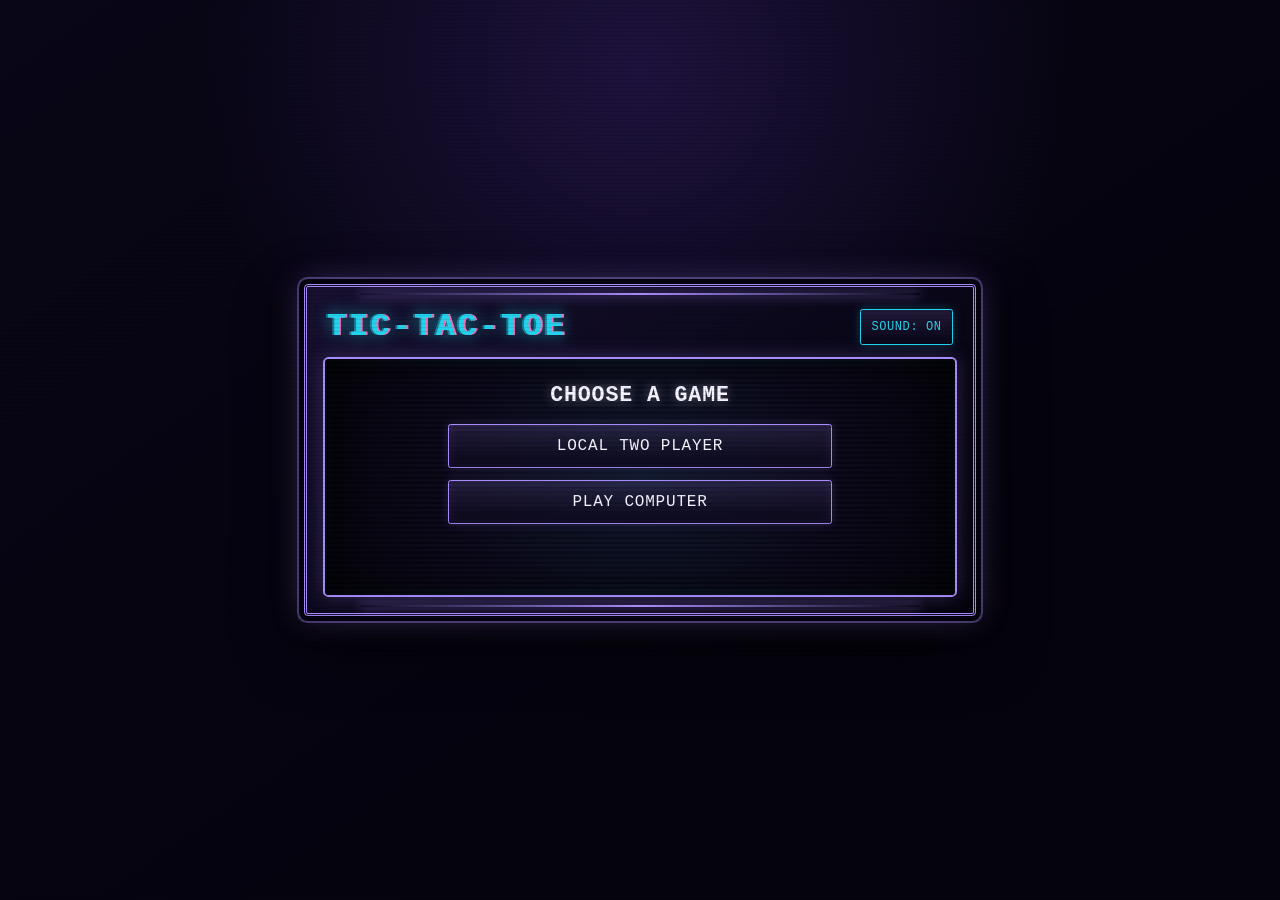
<file: index.html>
<!doctype html>
<html lang="en">
  <head>
    <meta charset="utf-8">
    <meta name="viewport" content="width=device-width, initial-scale=1">
    <title>Tic-Tac-Toe</title>
    <link rel="stylesheet" href="style.css">
  </head>
  <body>
    <main class="game-shell arcade-cabinet">
      <header class="cabinet-header">
        <h1>Tic-Tac-Toe</h1>
        <button
          id="sound-toggle"
          type="button"
          aria-pressed="true"
          aria-label="Mute sound"
          data-sound-enabled="true"
        >Sound: On</button>
      </header>

      <div class="crt-screen">
        <section id="mode-selection" class="screen" aria-labelledby="mode-heading">
          <h2 id="mode-heading">Choose a game</h2>
          <div id="mode-actions" class="mode-actions">
            <button type="button" data-mode="local">Local Two Player</button>
            <button type="button" data-mode="computer">Play Computer</button>
          </div>
          <div id="difficulty-selection" class="mode-actions" hidden>
            <button type="button" data-difficulty="easy">Easy</button>
            <button type="button" data-difficulty="medium">Medium</button>
            <button type="button" data-difficulty="hard">Hard</button>
          </div>
          <div id="mark-selection" class="mode-actions" hidden>
            <button type="button" data-mark="X">Play as X</button>
            <button type="button" data-mark="O">Play as O</button>
          </div>
        </section>

        <section id="game" class="screen" aria-labelledby="status" hidden>
          <section class="score-panel" aria-label="Series score">
            <div class="scoreboard">
              <p class="score-card">
                <span id="score-x-label">Player X</span>
                <strong id="score-x">0</strong>
              </p>
              <p class="score-card">
                <span id="score-o-label">Player O</span>
                <strong id="score-o">0</strong>
              </p>
            </div>
          </section>

          <section class="status-panel" aria-label="Game status">
            <p id="mode-label" class="mode-label"></p>
            <h2 id="status" role="status" aria-live="polite">Player X's turn (X)</h2>
          </section>

          <section class="board-panel" aria-label="Game board">
            <div class="game-board" aria-label="Tic-tac-toe board">
              <button type="button" class="cell" data-cell-index="0" aria-label="Cell 1"></button>
              <button type="button" class="cell" data-cell-index="1" aria-label="Cell 2"></button>
              <button type="button" class="cell" data-cell-index="2" aria-label="Cell 3"></button>
              <button type="button" class="cell" data-cell-index="3" aria-label="Cell 4"></button>
              <button type="button" class="cell" data-cell-index="4" aria-label="Cell 5"></button>
              <button type="button" class="cell" data-cell-index="5" aria-label="Cell 6"></button>
              <button type="button" class="cell" data-cell-index="6" aria-label="Cell 7"></button>
              <button type="button" class="cell" data-cell-index="7" aria-label="Cell 8"></button>
              <button type="button" class="cell" data-cell-index="8" aria-label="Cell 9"></button>
            </div>
          </section>

          <section class="control-panel" aria-label="Game controls">
            <button id="restart" type="button" class="restart">Restart</button>
            <div id="round-actions" class="round-actions" hidden>
              <button id="continue" type="button">Continue</button>
              <button id="new-game" type="button" class="secondary-action">New Game</button>
            </div>
          </section>
        </section>
      </div>
    </main>

    <script type="module" src="script.js"></script>
  </body>
</html>
</file>
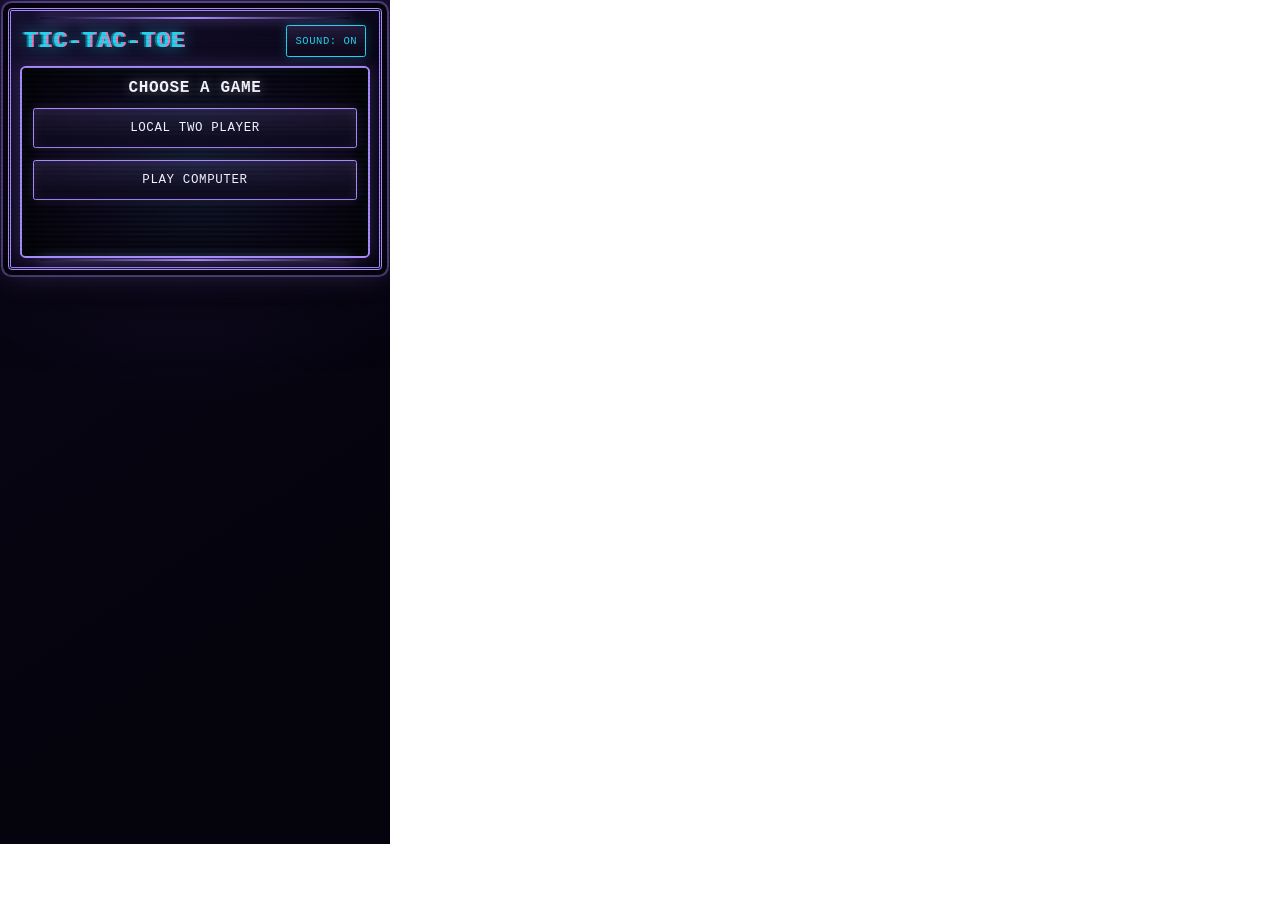
<file: tests/phone-frame.html>
<!doctype html>
<html lang="en">
  <head>
    <meta charset="utf-8">
    <title>Phone viewport fixture</title>
    <style>
      html,
      body {
        margin: 0;
      }

      iframe {
        display: block;
        width: 390px;
        height: 844px;
        border: 0;
      }
    </style>
  </head>
  <body>
    <iframe src="../index.html" title="Tic-tac-toe phone viewport"></iframe>
  </body>
</html>
</file>
<file: style.css>
:root {
  color-scheme: dark;
  font-family: "Courier New", Courier, monospace;
  background: #05030d;
  color: #f5f3ff;
  --arcade-black: #05030d;
  --screen-black: #090617;
  --panel-black: #100b24;
  --neon-cyan: #22d3ee;
  --neon-magenta: #f472b6;
  --neon-violet: #a78bfa;
  --neon-white: #f5f3ff;
  --muted-violet: #9b8ebd;
}

* {
  box-sizing: border-box;
}

html {
  min-width: 20rem;
  background: var(--arcade-black);
}

body {
  min-height: 100vh;
  min-height: 100svh;
  margin: 0;
  padding: clamp(0.75rem, 3vw, 2rem);
  display: grid;
  place-items: center;
  overflow-x: hidden;
  background:
    radial-gradient(circle at 50% 8%, rgb(72 44 140 / 35%), transparent 42%),
    linear-gradient(145deg, #090617 0%, var(--arcade-black) 72%);
}

body::before {
  position: fixed;
  z-index: 20;
  inset: 0;
  background: repeating-linear-gradient(
    to bottom,
    transparent 0,
    transparent 3px,
    rgb(0 0 0 / 16%) 4px
  );
  content: "";
  pointer-events: none;
}

button {
  font: inherit;
}

button:focus-visible {
  outline: 3px solid var(--neon-cyan);
  outline-offset: 3px;
  box-shadow: 0 0 1rem rgb(34 211 238 / 75%);
}

[hidden] {
  display: none !important;
}

.game-shell {
  width: min(100%, 42rem);
  padding: clamp(0.65rem, 2vw, 1rem);
  text-align: center;
}

.arcade-cabinet {
  position: relative;
  border: 3px double var(--neon-violet);
  border-radius: 0.25rem;
  background: linear-gradient(145deg, #17102f, #090617 58%, #05030d);
  box-shadow:
    0 0 0 5px #05030d,
    0 0 0 7px rgb(167 139 250 / 35%),
    0 0 2rem rgb(167 139 250 / 34%),
    0 1.5rem 4rem rgb(0 0 0 / 70%);
}

.arcade-cabinet::before,
.arcade-cabinet::after {
  position: absolute;
  left: 8%;
  width: 84%;
  height: 2px;
  background: linear-gradient(90deg, transparent, var(--neon-violet), transparent);
  box-shadow: 0 0 0.7rem var(--neon-violet);
  content: "";
}

.arcade-cabinet::before {
  top: 0.35rem;
}

.arcade-cabinet::after {
  bottom: 0.35rem;
}

.cabinet-header {
  display: flex;
  align-items: center;
  justify-content: space-between;
  gap: 1rem;
  padding: 0.35rem 0.25rem 0.75rem;
}

h1,
h2,
p {
  margin-top: 0;
}

h1 {
  margin-bottom: 0;
  color: var(--neon-cyan);
  font-size: clamp(1.25rem, 4vw, 2rem);
  line-height: 1;
  letter-spacing: 0.08em;
  text-transform: uppercase;
  text-shadow:
    2px 0 var(--neon-magenta),
    -2px 0 rgb(34 211 238 / 45%),
    0 0 1rem rgb(34 211 238 / 80%);
}

h2 {
  margin-bottom: 0;
  color: var(--neon-white);
  font-size: clamp(1rem, 3.2vw, 1.35rem);
  letter-spacing: 0.04em;
  text-transform: uppercase;
  text-shadow: 0 0 0.7rem rgb(245 243 255 / 40%);
}

.crt-screen {
  position: relative;
  isolation: isolate;
  min-height: 15rem;
  padding: clamp(0.85rem, 3vw, 1.5rem);
  overflow: hidden;
  border: 2px solid var(--neon-violet);
  border-radius: 0.35rem;
  background:
    radial-gradient(circle at center, rgb(34 211 238 / 7%), transparent 58%),
    var(--screen-black);
  box-shadow:
    inset 0 0 2.25rem rgb(0 0 0 / 90%),
    inset 0 0 0.8rem rgb(34 211 238 / 18%),
    0 0 1.2rem rgb(167 139 250 / 25%);
}

.crt-screen::before {
  position: absolute;
  z-index: -1;
  inset: 0;
  background: repeating-linear-gradient(
    to bottom,
    rgb(255 255 255 / 2%) 0,
    rgb(255 255 255 / 2%) 2px,
    rgb(0 0 0 / 12%) 3px,
    rgb(0 0 0 / 12%) 5px
  );
  content: "";
  pointer-events: none;
}

.crt-screen::after {
  position: absolute;
  z-index: -1;
  inset: 0;
  background: radial-gradient(circle at center, transparent 58%, rgb(0 0 0 / 58%));
  content: "";
  pointer-events: none;
}

.screen {
  display: grid;
  gap: clamp(0.75rem, 2vw, 1.1rem);
}

.mode-actions {
  width: min(100%, 24rem);
  margin-inline: auto;
  display: grid;
  gap: 0.75rem;
}

#sound-toggle,
.mode-actions button,
.round-actions button,
.restart {
  min-height: 2.75rem;
  padding: 0.65rem 0.9rem;
  border: 1px solid var(--neon-violet);
  border-radius: 0.15rem;
  background: linear-gradient(180deg, rgb(167 139 250 / 15%), rgb(9 6 23 / 90%));
  color: var(--neon-white);
  letter-spacing: 0.05em;
  text-transform: uppercase;
  box-shadow:
    inset 0 0 0.7rem rgb(167 139 250 / 12%),
    0 0 0.65rem rgb(167 139 250 / 18%);
  cursor: pointer;
}

#sound-toggle {
  min-height: 2.25rem;
  padding: 0.45rem 0.65rem;
  border-color: var(--neon-cyan);
  color: var(--neon-cyan);
  font-size: 0.75rem;
  white-space: nowrap;
  box-shadow: 0 0 0.65rem rgb(34 211 238 / 24%);
}

#sound-toggle:hover,
.mode-actions button:hover,
.round-actions button:hover,
.restart:hover {
  border-color: var(--neon-cyan);
  background: rgb(34 211 238 / 12%);
  color: var(--neon-cyan);
  box-shadow:
    inset 0 0 1rem rgb(34 211 238 / 10%),
    0 0 1rem rgb(34 211 238 / 45%);
}

.score-panel,
.status-panel,
.board-panel,
.control-panel {
  min-width: 0;
}

.scoreboard {
  display: grid;
  grid-template-columns: repeat(2, minmax(0, 1fr));
  gap: 0.65rem;
}

.score-card {
  display: grid;
  gap: 0.2rem;
  margin: 0;
  padding: 0.6rem;
  border: 1px solid rgb(167 139 250 / 60%);
  border-radius: 0.1rem;
  background: rgb(16 11 36 / 76%);
  color: var(--muted-violet);
  font-size: 0.78rem;
  letter-spacing: 0.04em;
  text-transform: uppercase;
  box-shadow: inset 0 0 0.8rem rgb(167 139 250 / 10%);
}

.score-card:first-child strong {
  color: var(--neon-cyan);
  text-shadow: 0 0 0.7rem var(--neon-cyan);
}

.score-card:last-child strong {
  color: var(--neon-magenta);
  text-shadow: 0 0 0.7rem var(--neon-magenta);
}

.score-card strong {
  font-size: clamp(1.25rem, 4vw, 1.75rem);
}

.status-panel {
  min-height: 3.1rem;
  display: grid;
  align-content: center;
  gap: 0.25rem;
  padding: 0.45rem 0.65rem;
  border-block: 1px dashed rgb(167 139 250 / 55%);
}

.mode-label {
  margin-bottom: 0;
  color: var(--muted-violet);
  font-size: 0.72rem;
  letter-spacing: 0.08em;
  text-transform: uppercase;
}

.status-panel h2::before {
  color: var(--neon-magenta);
  content: "> ";
  text-shadow: 0 0 0.6rem var(--neon-magenta);
}

.game-board {
  width: min(100%, 22rem);
  aspect-ratio: 1;
  margin-inline: auto;
  display: grid;
  grid-template-columns: repeat(3, minmax(0, 1fr));
  gap: clamp(0.3rem, 1.5vw, 0.5rem);
}

.cell {
  min-width: 0;
  border: 1px solid rgb(167 139 250 / 72%);
  border-radius: 0.1rem;
  background: rgb(16 11 36 / 82%);
  color: var(--neon-white);
  font-size: clamp(2.2rem, 12vw, 4.5rem);
  font-weight: 800;
  line-height: 1;
  text-shadow: 0 0 0.75rem currentColor;
  box-shadow:
    inset 0 0 1rem rgb(167 139 250 / 9%),
    0 0 0.5rem rgb(167 139 250 / 18%);
  cursor: pointer;
}

.cell:hover:not(:disabled) {
  border-color: var(--neon-cyan);
  background: rgb(34 211 238 / 9%);
  box-shadow:
    inset 0 0 1rem rgb(34 211 238 / 13%),
    0 0 0.9rem rgb(34 211 238 / 46%);
}

.cell:disabled {
  cursor: not-allowed;
  opacity: 1;
}

.cell.mark-enter {
  animation: mark-glitch-pop 320ms cubic-bezier(0.2, 0.8, 0.2, 1) both;
}

.cell[data-mark="X"] {
  border-color: rgb(34 211 238 / 70%);
  color: var(--neon-cyan);
}

.cell[data-mark="O"] {
  border-color: rgb(244 114 182 / 70%);
  color: var(--neon-magenta);
}

.cell.winning-cell {
  border-color: var(--neon-violet);
  background: rgb(167 139 250 / 18%);
  animation: win-sequence-pulse 900ms ease-in-out infinite alternate;
  animation-delay: calc(var(--win-order) * 120ms);
  box-shadow:
    inset 0 0 1.2rem rgb(167 139 250 / 28%),
    0 0 1.15rem rgb(167 139 250 / 70%);
}

.cell.mark-enter.winning-cell {
  animation:
    mark-glitch-pop 320ms cubic-bezier(0.2, 0.8, 0.2, 1) both,
    win-sequence-pulse 900ms ease-in-out infinite alternate;
  animation-delay: 0ms, calc(var(--win-order) * 120ms);
}

.cell.winning-cell[data-mark="X"] {
  color: var(--neon-cyan);
}

.cell.winning-cell[data-mark="O"] {
  color: var(--neon-magenta);
}

.round-result {
  animation: result-signal 520ms steps(2, jump-none) both;
}

@keyframes mark-glitch-pop {
  0% {
    opacity: 0.25;
    filter: brightness(2.4) saturate(1.5);
    transform: translateX(-0.35rem) scale(0.55) skewX(-12deg);
  }

  42% {
    opacity: 1;
    transform: translateX(0.2rem) scale(1.12) skewX(7deg);
  }

  58% {
    transform: translateX(-0.08rem) scale(0.96) skewX(-3deg);
  }

  100% {
    filter: brightness(1) saturate(1);
    transform: translateX(0) scale(1) skewX(0);
  }
}

@keyframes win-sequence-pulse {
  from {
    filter: brightness(1);
    transform: scale(1);
  }

  to {
    filter: brightness(1.45);
    transform: scale(1.035);
  }
}

@keyframes result-signal {
  0%,
  35% {
    color: var(--neon-cyan);
    text-shadow:
      -3px 0 var(--neon-magenta),
      3px 0 var(--neon-cyan),
      0 0 1rem currentColor;
    transform: translateX(-0.15rem);
  }

  18%,
  52% {
    color: var(--neon-magenta);
    transform: translateX(0.15rem);
  }

  100% {
    color: var(--neon-white);
    text-shadow: 0 0 0.9rem rgb(245 243 255 / 65%);
    transform: translateX(0);
  }
}

.control-panel {
  display: grid;
}

.restart {
  width: 100%;
}

.round-actions {
  display: grid;
  grid-template-columns: repeat(2, minmax(0, 1fr));
  gap: 0.65rem;
}

.round-actions .secondary-action {
  border-color: var(--neon-magenta);
  color: var(--neon-magenta);
  box-shadow: 0 0 0.65rem rgb(244 114 182 / 22%);
}

@media (max-width: 30rem) {
  body {
    padding: 0.5rem;
    place-items: start center;
  }

  .game-shell {
    padding: 0.55rem;
  }

  .cabinet-header {
    gap: 0.5rem;
    padding-bottom: 0.55rem;
  }

  h1 {
    font-size: clamp(1rem, 6vw, 1.35rem);
  }

  #sound-toggle {
    min-height: 2rem;
    padding: 0.35rem 0.5rem;
    font-size: 0.66rem;
  }

  .crt-screen {
    min-height: 12rem;
    padding: 0.7rem;
  }

  .screen {
    gap: 0.65rem;
  }

  .score-card {
    padding: 0.4rem;
    font-size: 0.66rem;
  }

  .status-panel {
    min-height: 2.55rem;
    padding: 0.3rem 0.4rem;
  }

  .mode-label {
    font-size: 0.62rem;
  }

  .game-board {
    width: min(76vw, 17.5rem);
  }

  .cell {
    font-size: clamp(2rem, 15vw, 3.5rem);
  }

  .mode-actions button,
  .round-actions button,
  .restart {
    min-height: 2.5rem;
    padding: 0.5rem 0.65rem;
    font-size: 0.78rem;
  }
}

@media (prefers-reduced-motion: reduce) {
  .cell.mark-enter,
  .cell.winning-cell,
  .cell.mark-enter.winning-cell,
  .round-result {
    animation: none;
    filter: none;
    transform: none;
  }
}
</file>
